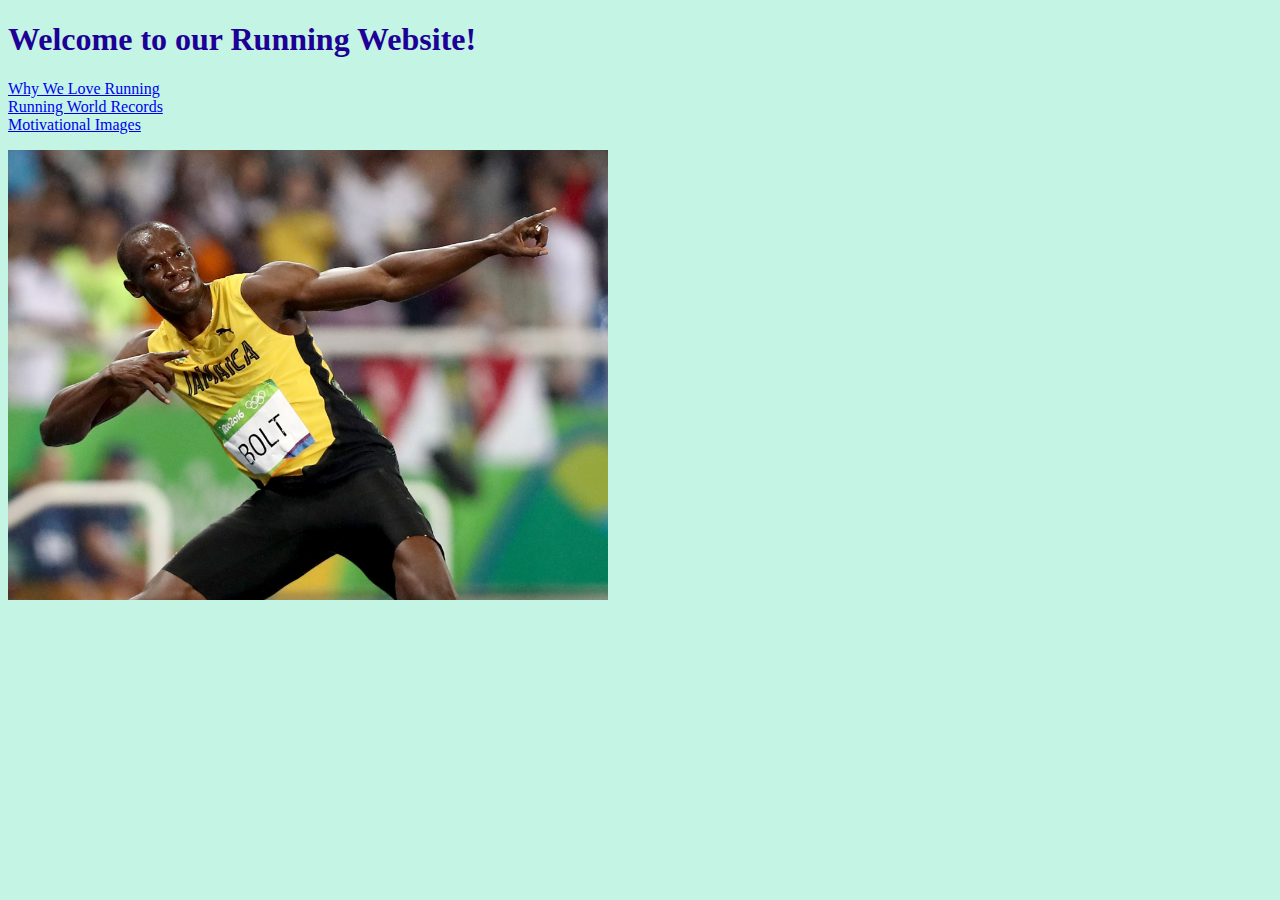
<file: index.html>
<!DOCTYPE html>
<html lang="en" dir="ltr">
  <head>
    <link href="Style.css" type="text/css" rel="stylesheet" />
    <meta charset="utf-8">
    <title>Ben and Noah's Running Website</title>
  </head>
  <body>
    <h1>Welcome to our Running Website!</h1>
    <p>
      <a href="whyweloverunning.html">Why We Love Running</a>
      <br>
      <a href="runningrecords.html">Running World Records</a>
      <br>
      <a href="motivationalimages.html">Motivational Images</a>
    </p>
    <img src="usain-bolt-bolt.jpg" alt="A picture of Usain Bolt, perhaps the best runner of all time." width="600" height="450" />
  </body>
</html>
</file>
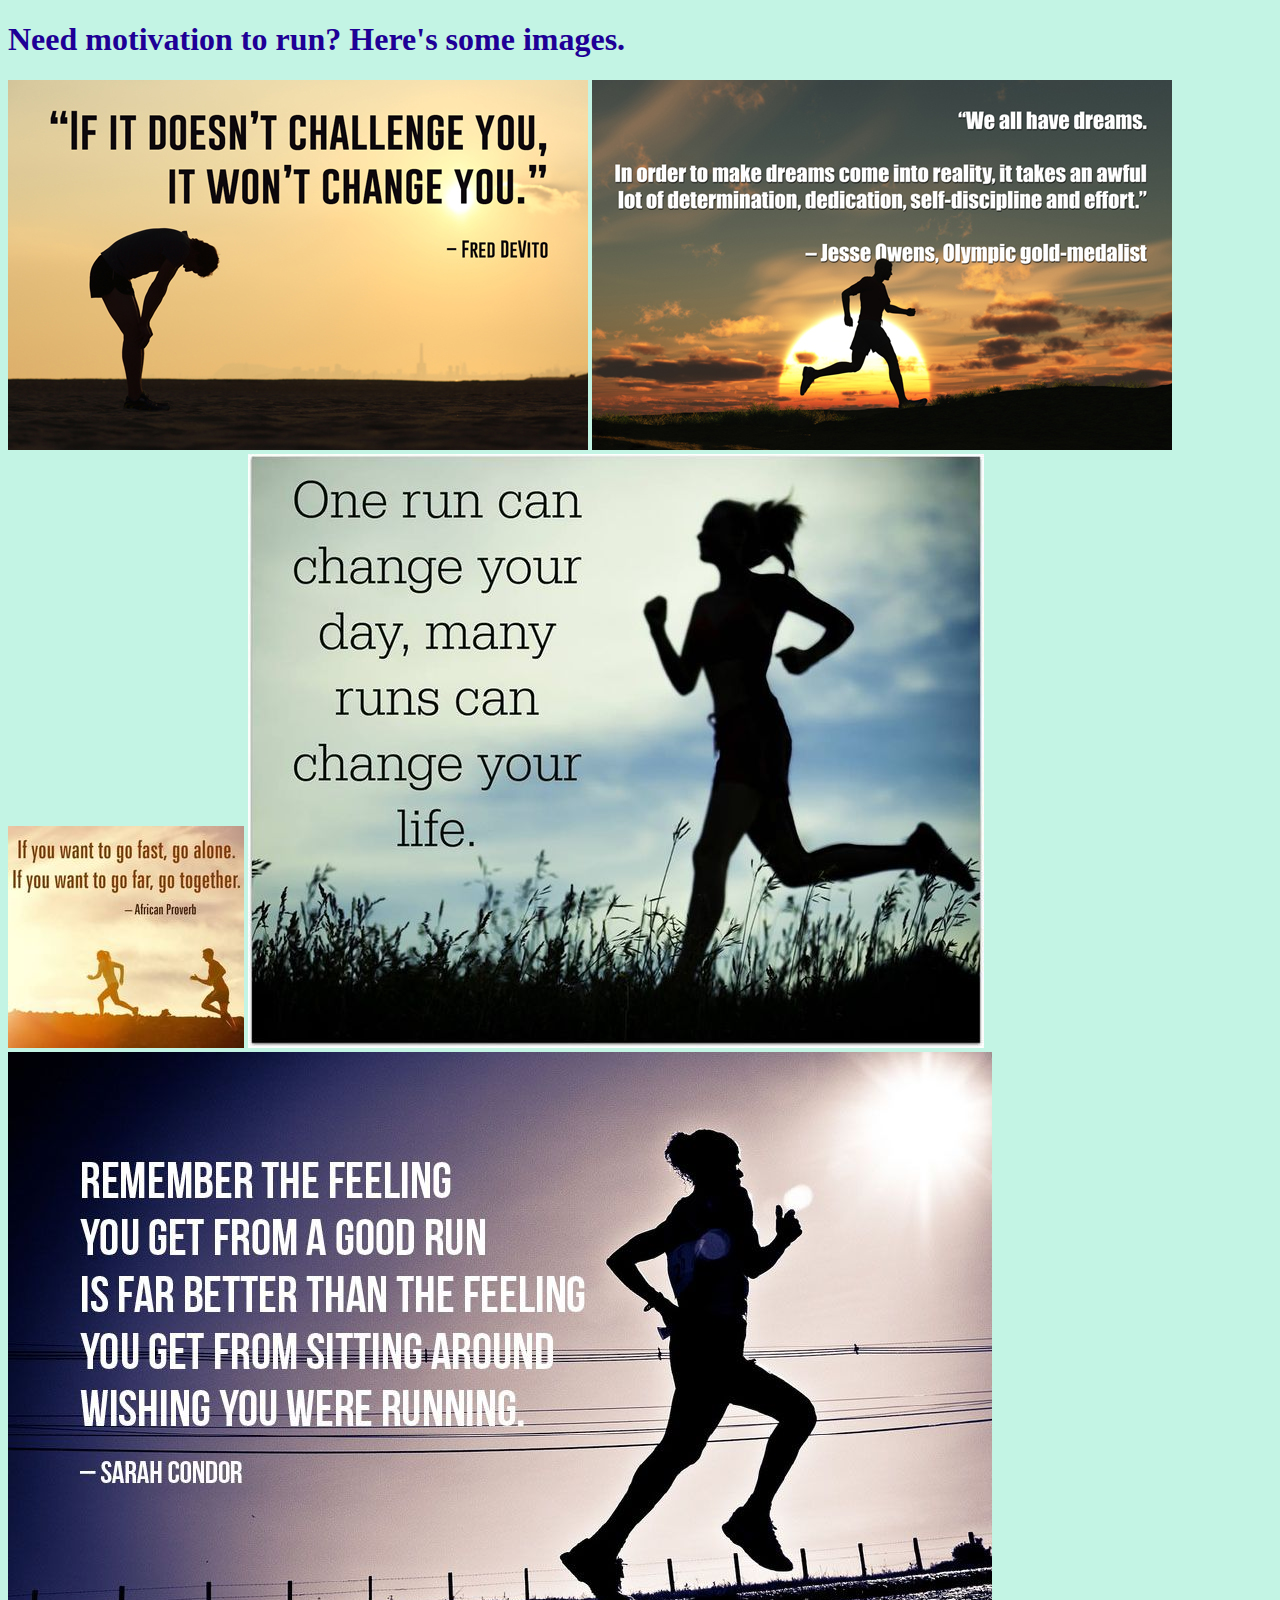
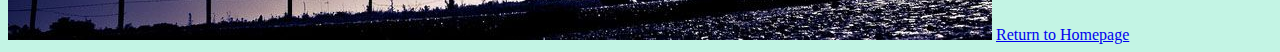
<file: motivationalimages.html>
<!DOCTYPE html>
<html lang="en" dir="ltr">
  <head>
    <link href="Style.css" type="text/css" rel="stylesheet" />
    <meta charset="utf-8">
    <title>Motivational Images</title>
  </head>
  <body>
    <h1>Need motivation to run? Here's some images.</h1>
      <img src="quote-1.jpg" alt="Image 1">
      <img src="quote-2.jpg" alt="Image 2">
      <img src="quote-3.jpg" alt="Image 3">
      <img src="quote-4.jpg" alt="Image 4">
      <img src="quote-5.jpg" alt="Image 5">
    <a href="index.html">Return to Homepage</a>
  </body>
</html>
</file>
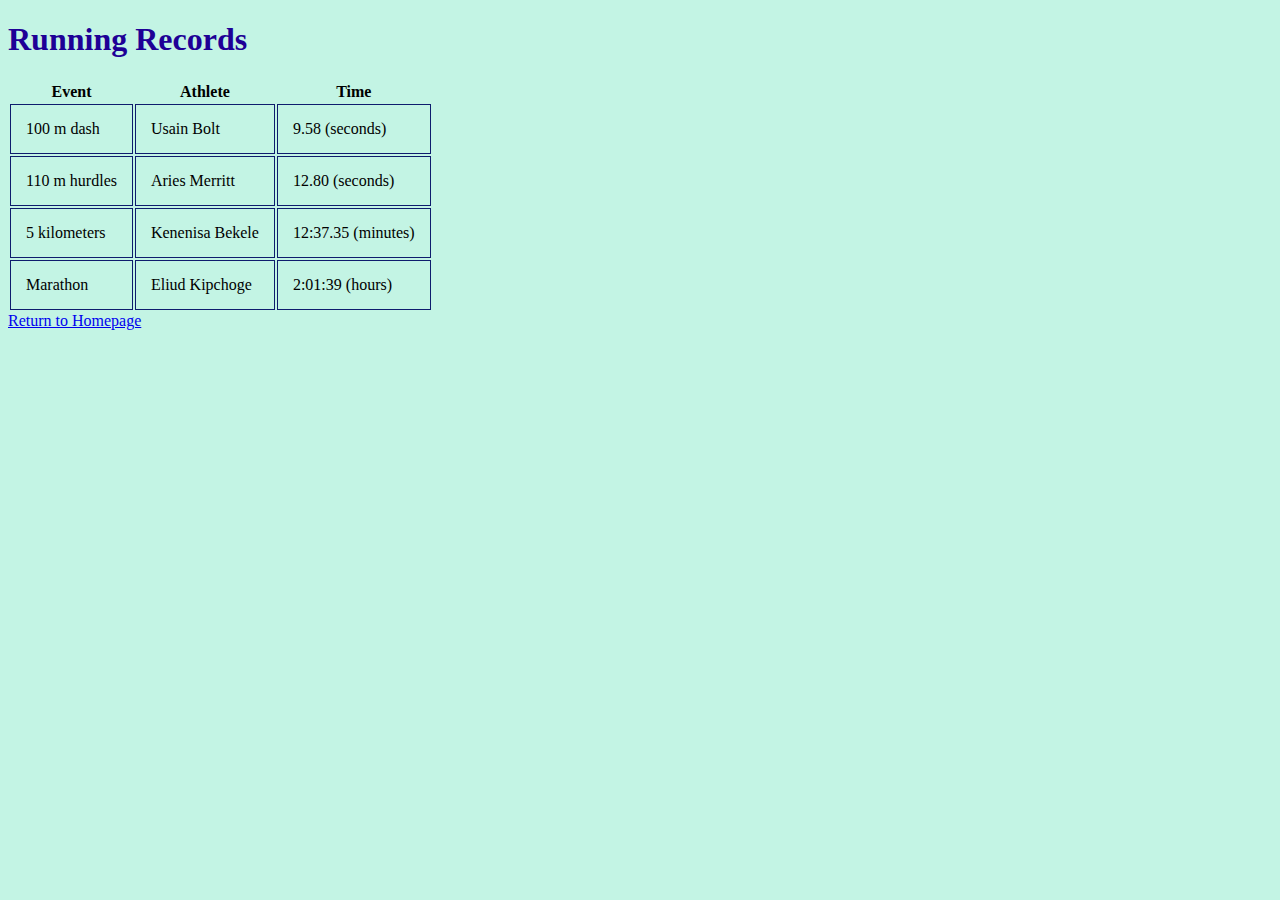
<file: runningrecords.html>
<!DOCTYPE html>
<html lang="en" dir="ltr">
  <head>
    <link href="Style.css" type="text/css" rel="stylesheet" />
    <meta charset="utf-8">
    <title>Running Records</title>
  </head>
  <body>
    <h1>Running Records</h1>
    <table>
      <thead>
        <tr>
          <th>Event</th>
          <th>Athlete</th>
          <th>Time</th>
        </tr>
      </thead>
      <tr>
        <td>100 m dash</td>
        <td>Usain Bolt</td>
        <td>9.58 (seconds)</td>
      </tr>
      <tr>
        <td>110 m hurdles</td>
        <td>Aries Merritt</td>
        <td>12.80 (seconds)</td>
      </tr>
      <tr>
        <td>5 kilometers</td>
        <td>Kenenisa Bekele</td>
        <td>12:37.35 (minutes)</td>
      </tr>
      <tr>
        <td>Marathon</td>
        <td>Eliud Kipchoge</td>
        <td>2:01:39 (hours)</td>
      </tr>
    </table>
    <a href="index.html">Return to Homepage</a>
  </body>
</html>
</file>
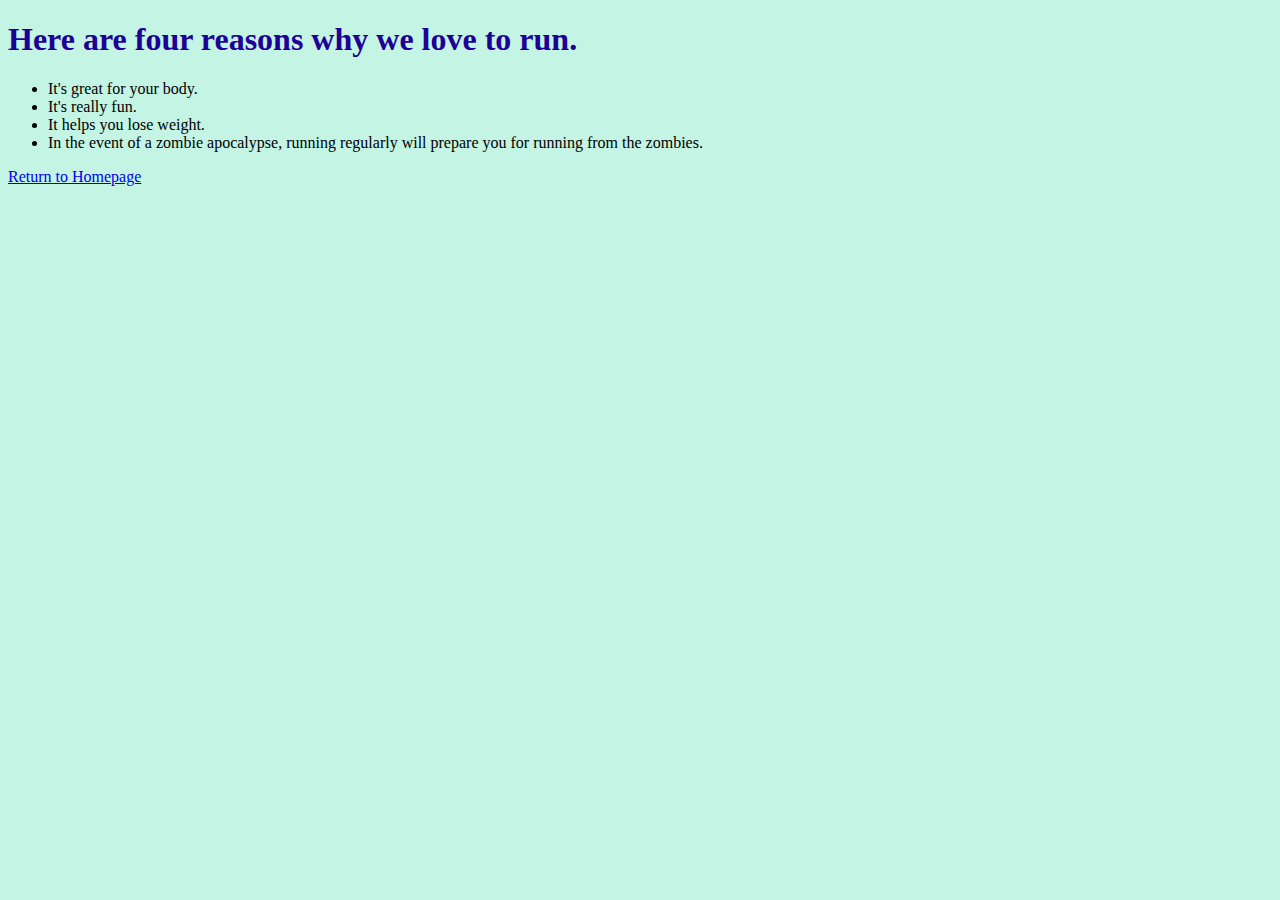
<file: whyweloverunning.html>
<!DOCTYPE html>
<html lang="en" dir="ltr">
  <head>
    <link href="Style.css" type="text/css" rel="stylesheet" />
    <meta charset="utf-8">
    <title>Why We Love Running</title>
  </head>
  <body>
    <h1>Here are four reasons why we love to run.</h1>
    <ul>
      <li>It's great for your body.</li>
      <li>It's really fun.</li>
      <li>It helps you lose weight.</li>
      <li>In the event of a zombie apocalypse, running regularly will prepare you for running from the zombies.</li>
    </ul>
    <a href="index.html">Return to Homepage</a>
  </body>
</html>
</file>
<file: Style.css>
body {
  background-color: rgb(195, 244, 228);}
td {
  border: 1px solid #0e1c6d;
  padding: 15px;}
h1 {
  font-family: Georgia, Times, serif;
  color: rgb(30, 0, 150);}
</file>
